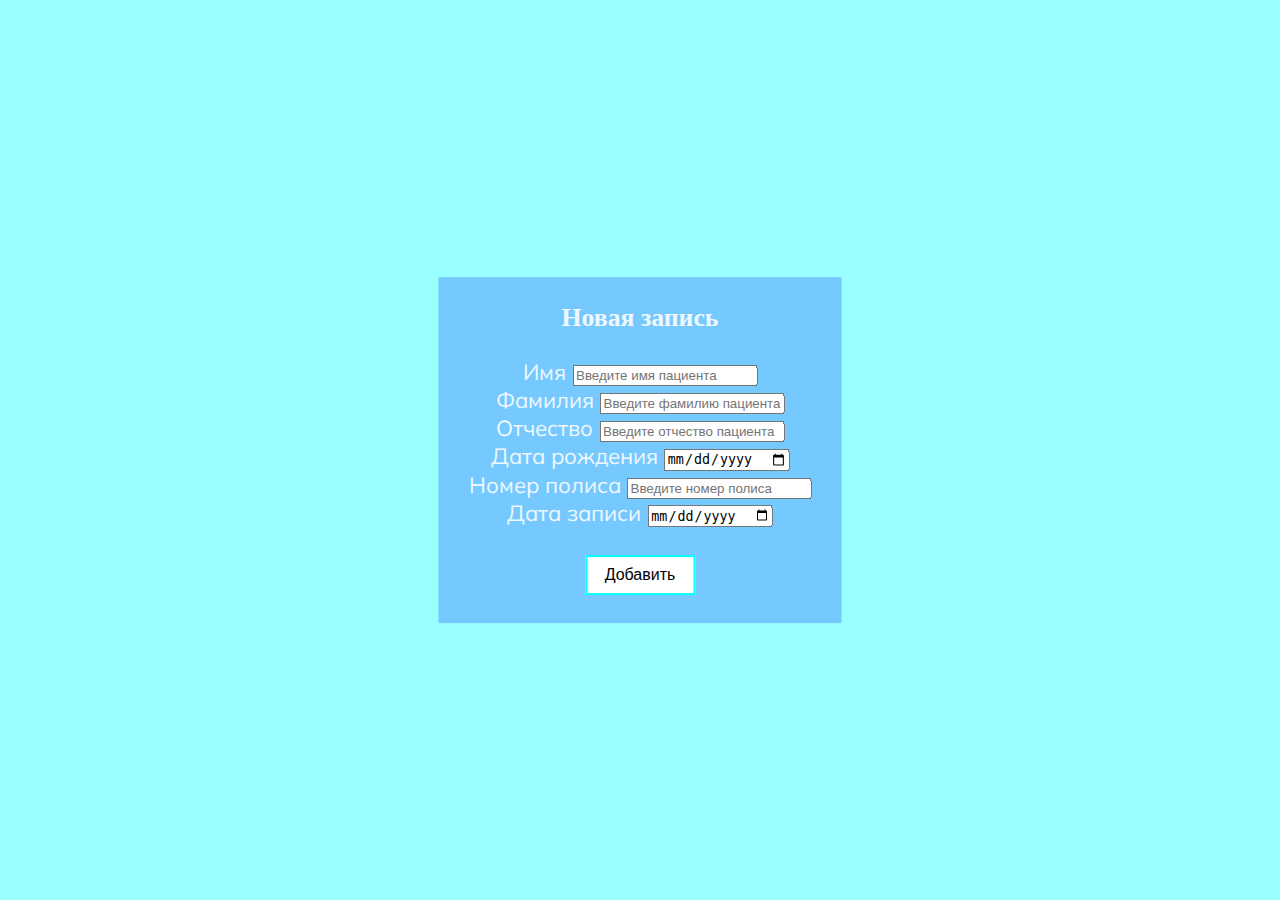
<file: src/main/resources/templates/appoint.html>
<!DOCTYPE html>
<html lang="en" xmlns:th="http://www.thymeleaf.org">
<head>
    <meta charset="UTF-8">
    <title>New appointment</title>
    <style>
@import url('https://fonts.googleapis.com/css?family=Muli');

h3{
  font-family: 'Sacramento', cursive;
}
body {
    background-color: #99FFFF;
    font-family: 'Muli';
    font-size: 22px;
    color:aliceblue;
    text-align: center;
  }
 .button {
  border: none;
  color: white;
  padding: 16px 32px;
  text-align: center;
  text-decoration: none;
  display: inline-block;
  font-size: 22px;
  margin: 4px 2px;
  width: 125px;
  height: 50px;
  transition-duration: 0.4s;
  cursor: pointer;
}

.button1 {
  background-color: white;
  color: black;
  border: 2px solid rgb(0,255,255);
}

.button1:hover {
  background-color: rgb(0,255,255);
  color: white;
}
    </style>
</head>
<body>
<div class="container" style="background-color:rgba(102,178,255, 0.7);width: fit-content;height: fit-content;padding-left: 30px;padding-right: 30px;position: absolute;left: 50%;top: 50%;transform: translate(-50%, -50%);">
    <div class="row">
        <div class="col-md-6 offset-md-3">
            <div class="card">
                <div class="card-header">
                    <h3 class="text-center">Новая запись</h3>
                </div>
                <div class="card-body">
                    <form method="post" role="form" th:action="@{'/patient/'+${doctor.id}}">
                        <div class="form-group mb-3">
                            <label class="form-label">Имя</label>
                            <input class="form-control"
                                   id="firstName"
                                   name="firstName"
                                   placeholder="Введите имя пациента"
                                   type="text"
                            />
                        </div>

                        <div class="form-group mb-3">
                            <label class="form-label">Фамилия</label>
                            <input class="form-control"
                                   id="lastName"
                                   name="lastName"
                                   placeholder="Введите фамилию пациента"
                                   type="text"
                            />
                        </div>
                        <div class="form-group mb-3">
                            <label class="form-label">Отчество</label>
                            <input class="form-control"
                                   id="fathersName"
                                   name="fathersName"
                                   placeholder="Введите отчество пациента"
                                   type="text"
                            />
                        </div>
                        <div class="form-group mb-3">
                            <label class="form-label">Дата рождения</label>
                            <input class="form-control"
                                   id="data"
                                   name="data"
                                   type="date"
                            />
                        </div>
                        <div class="form-group mb-3">
                            <label class="form-label">Номер полиса</label>
                            <input class="form-control"
                                   id="number"
                                   name="number"
                                   placeholder="Введите номер полиса"
                                   type="text"
                            >
                        </div>
                        <div class="form-group mb-3">
                            <label class="form-label">Дата записи</label>
                            <input class="form-control"
                                   id="dateApp"
                                   name="dateApp"
                                   type="date"
                            />
                        </div>
                        <br>
                        <div class="form-group mb-3">
                            <button class="button1" style="font-size : 16px; width: 110px; height: 40px;" type="submit">Добавить</button>
                            <br>
                            <br>
                        </div>
                    </form>
                </div>
            </div>
        </div>
    </div>
</div>
</body>
</html>
</file>
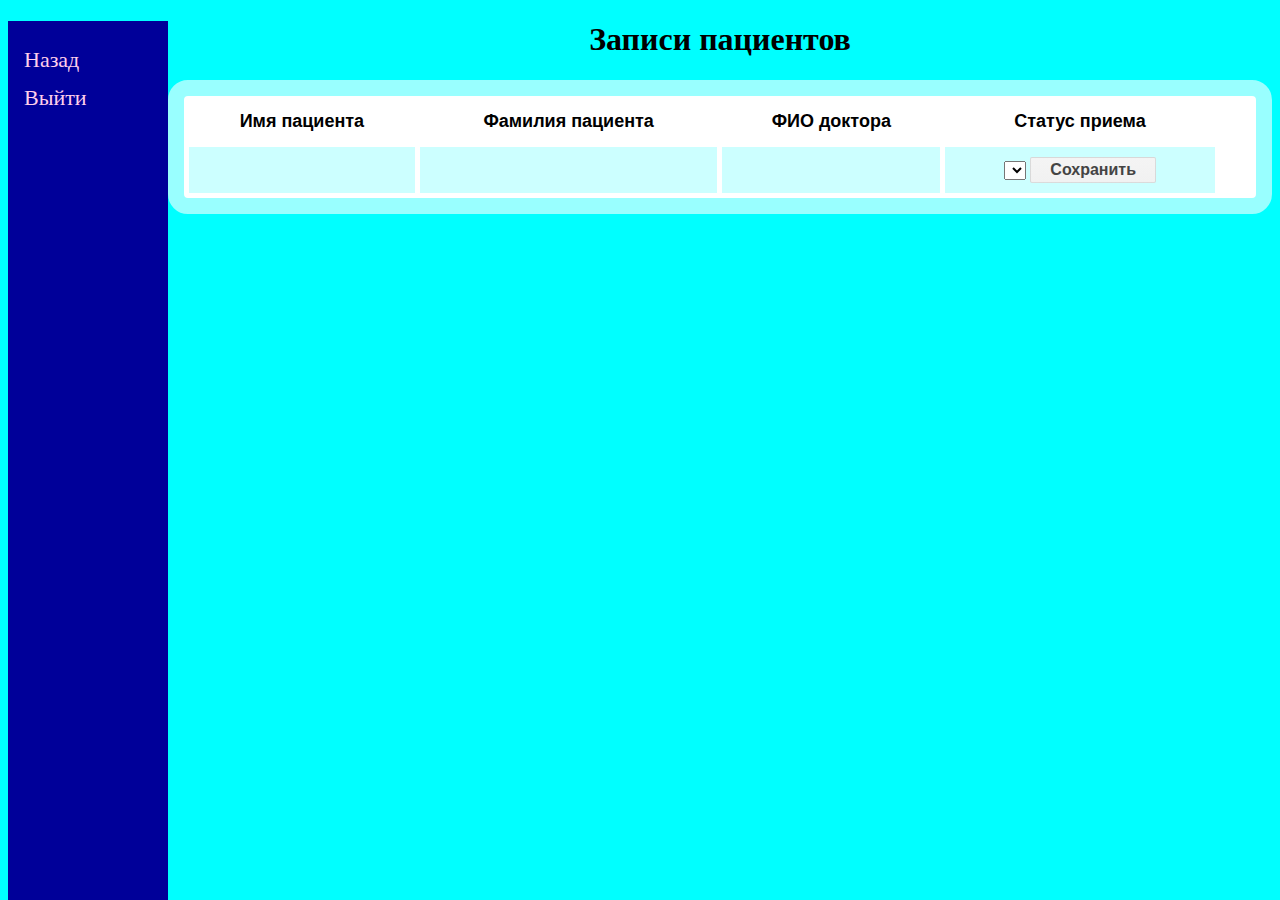
<file: src/main/resources/templates/doctor.html>
<!DOCTYPE html>
<html lang="en" xmlns:th="http://www.thymeleaf.org">
<head>
    <meta charset="UTF-8">
    <title>Doctor</title>
    <style>
        .sidenav {
  width: 160px;
  position: fixed;
  height: 100%;
  background-color: #000099;
  overflow-x: hidden;
  padding-top: 20px;
}
.sidenav a {
  padding: 6px 8px 6px 16px;
  text-decoration: none;
  font-size: 22px;
  color: rgb(255, 206, 235);
  display: block;
}
.sidenav a:hover {
  color: #f1f1f1;
}
.separate {
   font-family: "Lucida Sans Unicode", "Lucida Grande", Sans-Serif;
   text-align: center;
   width: 100%;
   border-collapse: separate;
   border-spacing: 5px;
   background: #FFFFFF;
   color: #000000;
   border: 16px solid #99FFFF;
   border-radius: 20px;
}
.separate th {
   font-size: 18px;
   padding: 10px;
}
.separate td {
   background: #CCFFFF;
   padding: 10px;
}
.section {
  text-align: center;
  margin-left: 160px;
  background: #00FFFF;
}
input.button15 {
  display: inline-block;
  font-family: arial,sans-serif;
  font-size: 16px;
  font-weight: bold;
  color: rgb(68,68,68);
  text-decoration: none;
  user-select: none;
  padding: .2em 1.2em;
  outline: none;
  border: 1px solid rgba(0,0,0,.1);
  border-radius: 2px;
  background: rgb(245,245,245) linear-gradient(#f4f4f4, #f1f1f1);
  transition: all .218s ease 0s;
}
input.button15:hover {
  color: rgb(24,24,24);
  border: 1px solid rgb(198,198,198);
  background: #f7f7f7 linear-gradient(#f7f7f7, #f1f1f1);
  box-shadow: 0 1px 2px rgba(0,0,0,.1);
}
input.button15:active {
  color: rgb(51,51,51);
  border: 1px solid rgb(204,204,204);
  background: rgb(238,238,238) linear-gradient(rgb(238,238,238), rgb(224,224,224));
  box-shadow: 0 1px 2px rgba(0,0,0,.1) inset;
}
@media screen and (max-height: 450px) {
  .sidenav {padding-top: 15px;}
  .sidenav a {font-size: 18px;}
}
    </style>
</head>
<body bgcolor="#00FFFF">
<div class="sidenav">
    <a th:href="@{/home}">Назад</a>
    <a th:href="@{/logout}">Выйти</a>
</div>
<div class="section">
    <h1> Записи пациентов </h1>
    <table class="separate">
        <tr>
            <th>Имя пациента</th>
            <th>Фамилия пациента</th>
            <th>ФИО доктора</th>
            <th>Статус приема</th>
            <th> </th>
        </tr>
        <tbody>
        <tr th:each="appoint: ${appoints}">
            <td th:text="${appoint.firstName}"></td>
            <td th:text="${appoint.lastName}"></td>
            <td th:text="${appoint.dId}"></td>
            <td>
                <form method="post" role="form" th:action="@{'/doctor/'+${appoint.id}}">
                    <select class="form-control" id="status" th:name="status">
                        <option th:value="${appoint.status}" th:text="${appoint.status}"></option>
                        <option th:each="status : ${statuses}" th:value="${status}" th:text="${status}"></option>
                    </select>
                    <input type="submit" class="button15" value="Сохранить">
                </form>
            </td>
        </tr>
        </tbody>
    </table>
</div>
</body>
</html>
</file>
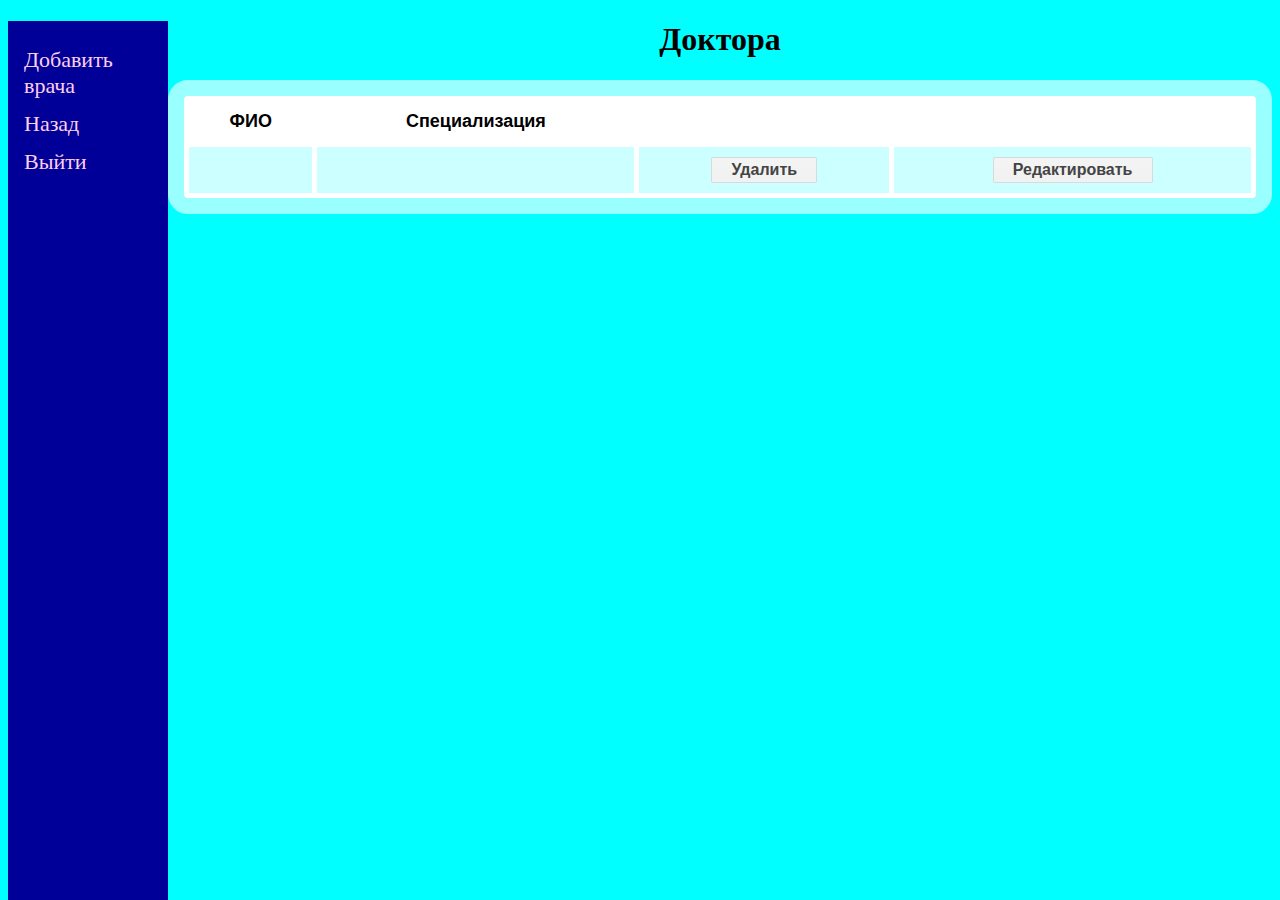
<file: src/main/resources/templates/doctors.html>
<!DOCTYPE html>
<html lang="en" xmlns:th="http://www.thymeleaf.org">
<head>
    <meta charset="UTF-8">
    <title>Doctors</title>
    <style>
    .sidenav {
  width: 160px;
  position: fixed;
  height: 100%;
  background-color: #000099;
  overflow-x: hidden;
  padding-top: 20px;
}
.sidenav a {
  padding: 6px 8px 6px 16px;
  text-decoration: none;
  font-size: 22px;
  color: rgb(255, 206, 235);
  display: block;
}
.sidenav a:hover {
  color: #f1f1f1;
}
.separate {
   font-family: "Lucida Sans Unicode", "Lucida Grande", Sans-Serif;
   text-align: center;
   width: 100%;
   border-collapse: separate;
   border-spacing: 5px;
   background: #FFFFFF;
   color: #000000;
   border: 16px solid #99FFFF;
   border-radius: 20px;
}
.separate th {
   font-size: 18px;
   padding: 10px;
}
.separate td {
   background: #CCFFFF;
   padding: 10px;
}
.section {
  text-align: center;
  margin-left: 160px;
  background: #00FFFF;
}
a.button15 {
  display: inline-block;
  font-family: arial,sans-serif;
  font-size: 16px;
  font-weight: bold;
  color: rgb(68,68,68);
  text-decoration: none;
  user-select: none;
  padding: .2em 1.2em;
  outline: none;
  border: 1px solid rgba(0,0,0,.1);
  border-radius: 2px;
  background: rgb(245,245,245) linear-gradient(#f4f4f4, #f1f1f1);
  transition: all .218s ease 0s;
}
a.button15:hover {
  color: rgb(24,24,24);
  border: 1px solid rgb(198,198,198);
  background: #f7f7f7 linear-gradient(#f7f7f7, #f1f1f1);
  box-shadow: 0 1px 2px rgba(0,0,0,.1);
}
a.button15:active {
  color: rgb(51,51,51);
  border: 1px solid rgb(204,204,204);
  background: rgb(238,238,238) linear-gradient(rgb(238,238,238), rgb(224,224,224));
  box-shadow: 0 1px 2px rgba(0,0,0,.1) inset;
}
@media screen and (max-height: 450px) {
  .sidenav {padding-top: 15px;}
  .sidenav a {font-size: 18px;}
}
    </style>
</head>
<body bgcolor="#00FFFF">
<div class="sidenav">
    <a th:href="@{/admin/doctors/new}">Добавить врача</a>
    <a th:href="@{/admin}">Назад</a>
    <a th:href="@{/logout}">Выйти</a>
</div>
<div class="section">
    <h1> Доктора </h1>
    <table class="separate">
        <tr>
            <th>ФИО</th>
            <th>Специализация</th>
            <th> </th>
            <th> </th>
        </tr>
        <tbody>
        <tr th:each="doctor: ${doctors}">
            <td th:text="${doctor.name}"></td>
            <td th:text="${doctor.specialization}"></td>
            <td><a th:href="@{'/admin/doctors/'+${doctor.id}}" class="button15">Удалить</a></td>
            <td><a th:href="@{'/admin/doctors/edit/'+${doctor.id}}" class="button15">Редактировать</a></td>
        </tr>
        </tbody>
    </table>
</div>
</body>
</html>
</file>
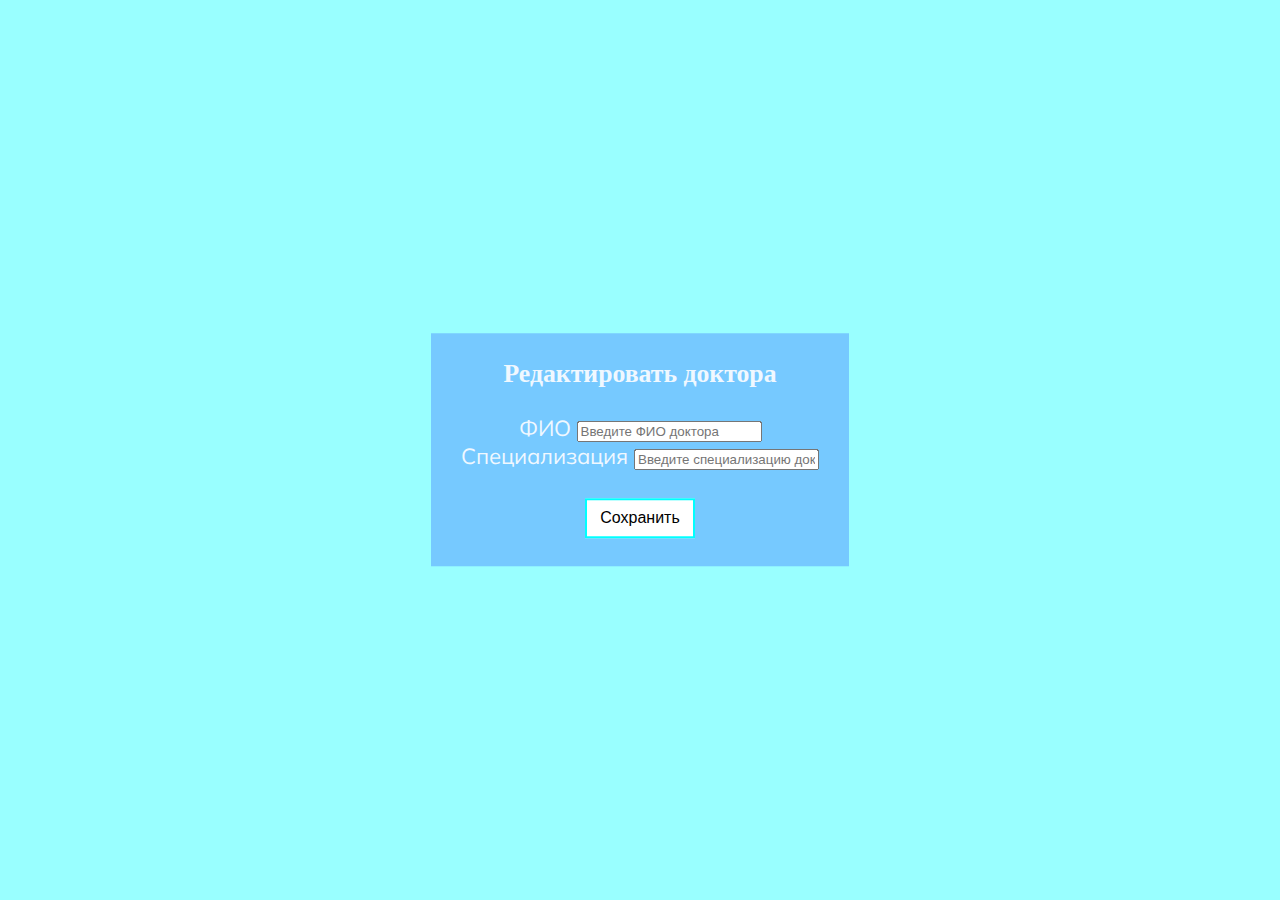
<file: src/main/resources/templates/edit_doctor.html>
<!DOCTYPE html>
<html lang="en" xmlns:th="http://www.thymeleaf.org">
<head>
  <meta charset="UTF-8">
  <title>Edit Doctor</title>
  <style>
@import url('https://fonts.googleapis.com/css?family=Muli');

h3{
  font-family: 'Sacramento', cursive;
}
body {
    background-color: #99FFFF;
    font-family: 'Muli';
    font-size: 22px;
    color:aliceblue;
    text-align: center;
  }
 .button {
  border: none;
  color: white;
  padding: 16px 32px;
  text-align: center;
  text-decoration: none;
  display: inline-block;
  font-size: 22px;
  margin: 4px 2px;
  width: 125px;
  height: 50px;
  transition-duration: 0.4s;
  cursor: pointer;
}

.button1 {
  background-color: white;
  color: black;
  border: 2px solid rgb(0,255,255);
}

.button1:hover {
  background-color: rgb(0,255,255);
  color: white;
}
    </style>
</head>
<body>
<div class="container" style="background-color:rgba(102,178,255, 0.7);width: fit-content;height: fit-content;padding-left: 30px;padding-right: 30px;position: absolute;left: 50%;top: 50%;transform: translate(-50%, -50%);">
  <div class="row">
    <div class="col-md-6 offset-md-3">
      <div class="card">
        <div class="card-header">
          <h3 class="text-center">Редактировать доктора</h3>
        </div>
        <div class="card-body">
          <form method="post" role="form" th:action="@{'/admin/doctors/edit/'+${doctor.id}}">
            <div class="form-group mb-3">
              <label class="form-label">ФИО</label>
              <input class="form-control"
                     id="name"
                     name="name"
                     placeholder="Введите ФИО доктора"
                     type="text"
              />
            </div>

            <div class="form-group mb-3">
              <label class="form-label">Специализация</label>
              <input class="form-control"
                     id="specialization"
                     name="specialization"
                     placeholder="Введите специализацию доктора"
                     type="text"
              />
            </div>
            <br>
            <div class="form-group mb-3">
              <button class="button1" style="font-size : 16px; width: 110px; height: 40px;" type="submit">Сохранить</button>
              <br>
              <br>
            </div>
          </form>
        </div>
      </div>
    </div>
  </div>
</div>
</body>
</html>
</file>
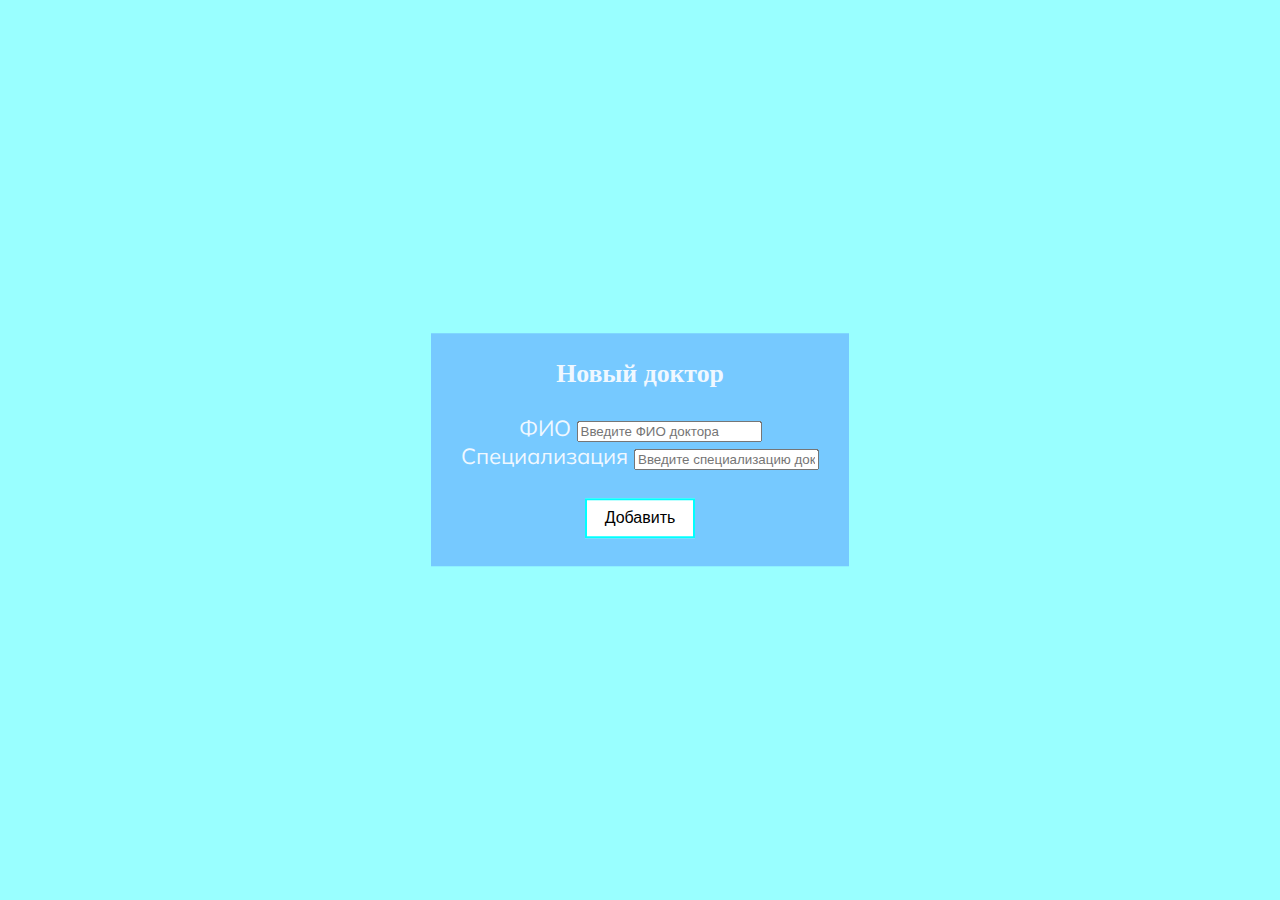
<file: src/main/resources/templates/new_doctor.html>
<!DOCTYPE html>
<html lang="en" xmlns:th="http://www.thymeleaf.org">
<head>
  <meta charset="UTF-8">
  <title>New Doctor</title>
  <style>
@import url('https://fonts.googleapis.com/css?family=Muli');

h3{
  font-family: 'Sacramento', cursive;
}
body {
    background-color: #99FFFF;
    font-family: 'Muli';
    font-size: 22px;
    color:aliceblue;
    text-align: center;
  }
 .button {
  border: none;
  color: white;
  padding: 16px 32px;
  text-align: center;
  text-decoration: none;
  display: inline-block;
  font-size: 22px;
  margin: 4px 2px;
  width: 125px;
  height: 50px;
  transition-duration: 0.4s;
  cursor: pointer;
}

.button1 {
  background-color: white;
  color: black;
  border: 2px solid rgb(0,255,255);
}

.button1:hover {
  background-color: rgb(0,255,255);
  color: white;
}
    </style>
</head>
<body>
<div class="container" style="background-color:rgba(102,178,255, 0.7);width: fit-content;height: fit-content;padding-left: 30px;padding-right: 30px;position: absolute;left: 50%;top: 50%;transform: translate(-50%, -50%);">
  <div class="row">
    <div class="col-md-6 offset-md-3">
      <div class="card">
        <div class="card-header">
          <h3 class="text-center">Новый доктор</h3>
        </div>
        <div class="card-body">
          <form method="post" role="form" th:action="@{/admin/doctors/new/save}" th:object="${doctor}">
            <div class="form-group mb-3">
              <label class="form-label">ФИО</label>
              <input class="form-control"
                     id="firstName"
                     name="firstName"
                     placeholder="Введите ФИО доктора"
                     th:field="*{name}"
                     type="text"
              />
            </div>

            <div class="form-group mb-3">
              <label class="form-label">Специализация</label>
              <input class="form-control"
                     id="lastName"
                     name="lastName"
                     placeholder="Введите специализацию доктора"
                     th:field="*{specialization}"
                     type="text"
              />
            </div>
            <br>
            <div class="form-group mb-3">
              <button class="button1" style="font-size : 16px; width: 110px; height: 40px;" type="submit">Добавить</button>
              <br>
              <br>
            </div>
          </form>
        </div>
      </div>
    </div>
  </div>
</div>
</body>
</html>
</file>
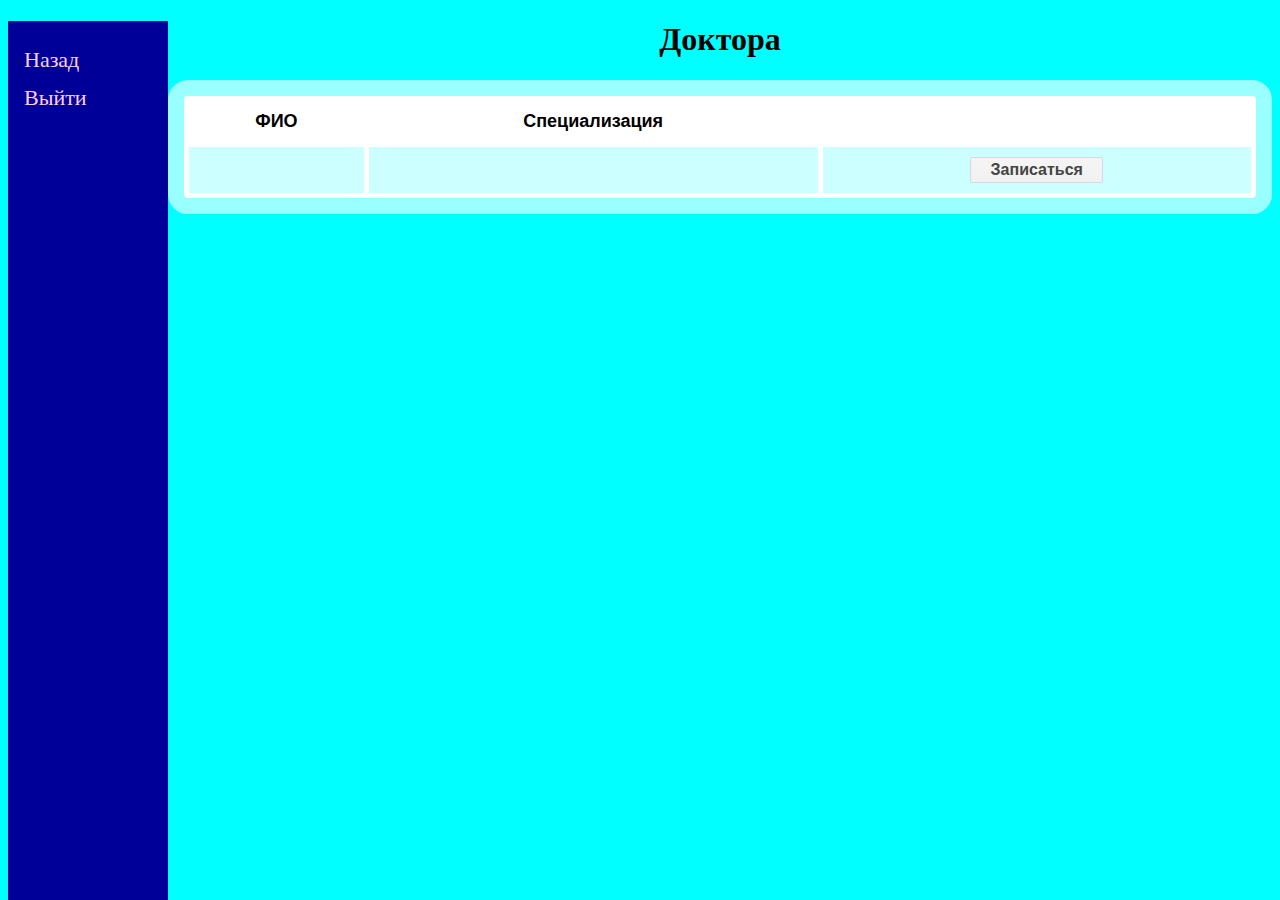
<file: src/main/resources/templates/patient.html>
<!DOCTYPE html>
<html lang="en" xmlns:th="http://www.thymeleaf.org">
<head>
    <meta charset="UTF-8">
    <title>Patient</title>
    <style>
    .sidenav {
  width: 160px;
  position: fixed;
  height: 100%;
  background-color: #000099;
  overflow-x: hidden;
  padding-top: 20px;
}
.sidenav a {
  padding: 6px 8px 6px 16px;
  text-decoration: none;
  font-size: 22px;
  color: rgb(255, 206, 235);
  display: block;
}
.sidenav a:hover {
  color: #f1f1f1;
}
.separate {
   font-family: "Lucida Sans Unicode", "Lucida Grande", Sans-Serif;
   text-align: center;
   width: 100%;
   border-collapse: separate;
   border-spacing: 5px;
   background: #FFFFFF;
   color: #000000;
   border: 16px solid #99FFFF;
   border-radius: 20px;
}
.separate th {
   font-size: 18px;
   padding: 10px;
}
.separate td {
   background: #CCFFFF;
   padding: 10px;
}
.section {
  text-align: center;
  margin-left: 160px;
  background: #00FFFF;
}
a.button15 {
  display: inline-block;
  font-family: arial,sans-serif;
  font-size: 16px;
  font-weight: bold;
  color: rgb(68,68,68);
  text-decoration: none;
  user-select: none;
  padding: .2em 1.2em;
  outline: none;
  border: 1px solid rgba(0,0,0,.1);
  border-radius: 2px;
  background: rgb(245,245,245) linear-gradient(#f4f4f4, #f1f1f1);
  transition: all .218s ease 0s;
}
a.button15:hover {
  color: rgb(24,24,24);
  border: 1px solid rgb(198,198,198);
  background: #f7f7f7 linear-gradient(#f7f7f7, #f1f1f1);
  box-shadow: 0 1px 2px rgba(0,0,0,.1);
}
a.button15:active {
  color: rgb(51,51,51);
  border: 1px solid rgb(204,204,204);
  background: rgb(238,238,238) linear-gradient(rgb(238,238,238), rgb(224,224,224));
  box-shadow: 0 1px 2px rgba(0,0,0,.1) inset;
}
@media screen and (max-height: 450px) {
  .sidenav {padding-top: 15px;}
  .sidenav a {font-size: 18px;}
}
    </style>
</head>
<body bgcolor="#00FFFF">
<div class="sidenav">
    <a th:href="@{/home}">Назад</a>
    <a th:href="@{/logout}">Выйти</a>
</div>
<div class="section">
    <h1> Доктора </h1>
    <table class="separate">
        <tr>
            <th>ФИО</th>
            <th>Специализация</th>
            <th> </th>
        </tr>
        <tbody>
        <tr th:each="doctor: ${doctors}">
            <td th:text="${doctor.name}"></td>
            <td th:text="${doctor.specialization}"></td>
            <td><a th:href="@{'/patient/'+${doctor.id}}" class="button15">Записаться</a></td>
        </tr>
        </tbody>
    </table>
</div>
</body>
</html>
</file>
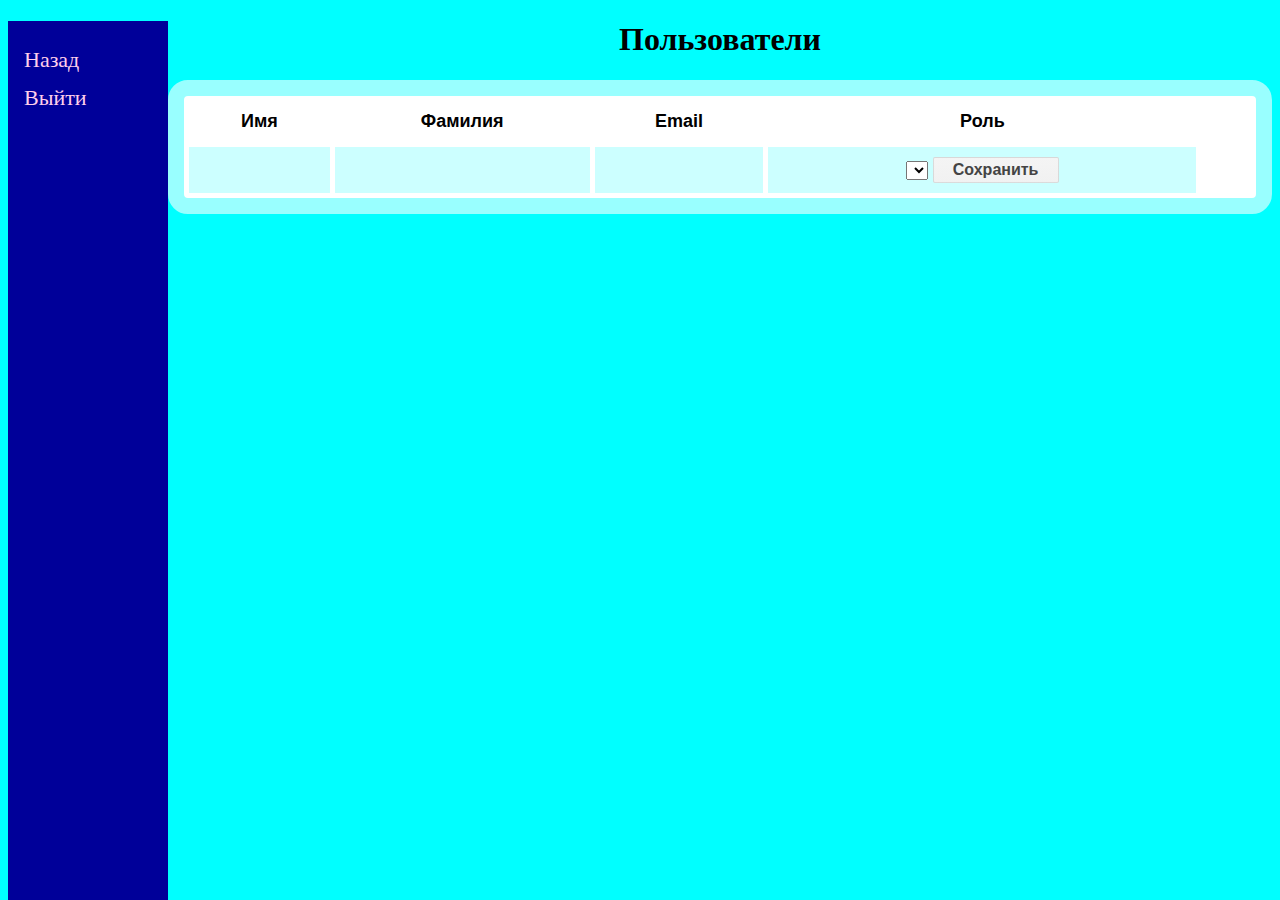
<file: src/main/resources/templates/users.html>
<!DOCTYPE html>
<html lang="en" xmlns:th="http://www.thymeleaf.org">
<head>
    <meta charset="UTF-8">
    <title>Users</title>
    <style>
    .sidenav {
  width: 160px;
  position: fixed;
  height: 100%;
  background-color: #000099;
  overflow-x: hidden;
  padding-top: 20px;
}
.sidenav a {
  padding: 6px 8px 6px 16px;
  text-decoration: none;
  font-size: 22px;
  color: rgb(255, 206, 235);
  display: block;
}
.sidenav a:hover {
  color: #f1f1f1;
}
.separate {
   font-family: "Lucida Sans Unicode", "Lucida Grande", Sans-Serif;
   text-align: center;
   width: 100%;
   border-collapse: separate;
   border-spacing: 5px;
   background: #FFFFFF;
   color: #000000;
   border: 16px solid #99FFFF;
   border-radius: 20px;
}
.separate th {
   font-size: 18px;
   padding: 10px;
}
.separate td {
   background: #CCFFFF;
   padding: 10px;
}
.section {
  text-align: center;
  margin-left: 160px;
  background: #00FFFF;
}
input.button15 {
  display: inline-block;
  font-family: arial,sans-serif;
  font-size: 16px;
  font-weight: bold;
  color: rgb(68,68,68);
  text-decoration: none;
  user-select: none;
  padding: .2em 1.2em;
  outline: none;
  border: 1px solid rgba(0,0,0,.1);
  border-radius: 2px;
  background: rgb(245,245,245) linear-gradient(#f4f4f4, #f1f1f1);
  transition: all .218s ease 0s;
}
input.button15:hover {
  color: rgb(24,24,24);
  border: 1px solid rgb(198,198,198);
  background: #f7f7f7 linear-gradient(#f7f7f7, #f1f1f1);
  box-shadow: 0 1px 2px rgba(0,0,0,.1);
}
input.button15:active {
  color: rgb(51,51,51);
  border: 1px solid rgb(204,204,204);
  background: rgb(238,238,238) linear-gradient(rgb(238,238,238), rgb(224,224,224));
  box-shadow: 0 1px 2px rgba(0,0,0,.1) inset;
}
@media screen and (max-height: 450px) {
  .sidenav {padding-top: 15px;}
  .sidenav a {font-size: 18px;}
}
    </style>
</head>
<body bgcolor="#00FFFF">
<div class="sidenav">
    <a th:href="@{/admin}">Назад</a>
    <a th:href="@{/logout}">Выйти</a>
</div>
<div class="section">
    <h1> Пользователи </h1>
    <table class="separate">
        <tr>
            <th>Имя</th>
            <th>Фамилия</th>
            <th>Email</th>
            <th>Роль</th>
            <th> </th>
        </tr>
        <tbody>
        <tr th:each="user: ${users}">
            <td th:text="${user.firstName}"></td>
            <td th:text="${user.lastName}"></td>
            <td th:text="${user.Email}"></td>
            <td>
                <form method="post" role="form" th:action="@{'/admin/users/'+${user.id}}">
                    <select class="form-control" id="role" th:name="role_name">
                        <option th:value="${user.role_name}" th:text="${user.role_name}"></option>
                        <option th:each="role : ${roles}" th:value="${role}" th:text="${role}"></option>
                    </select>
                    <input type="submit" class="button15" value="Сохранить">
                </form>
            </td>
        </tr>
        </tbody>
    </table>
</div>
</body>
</html>
</file>
